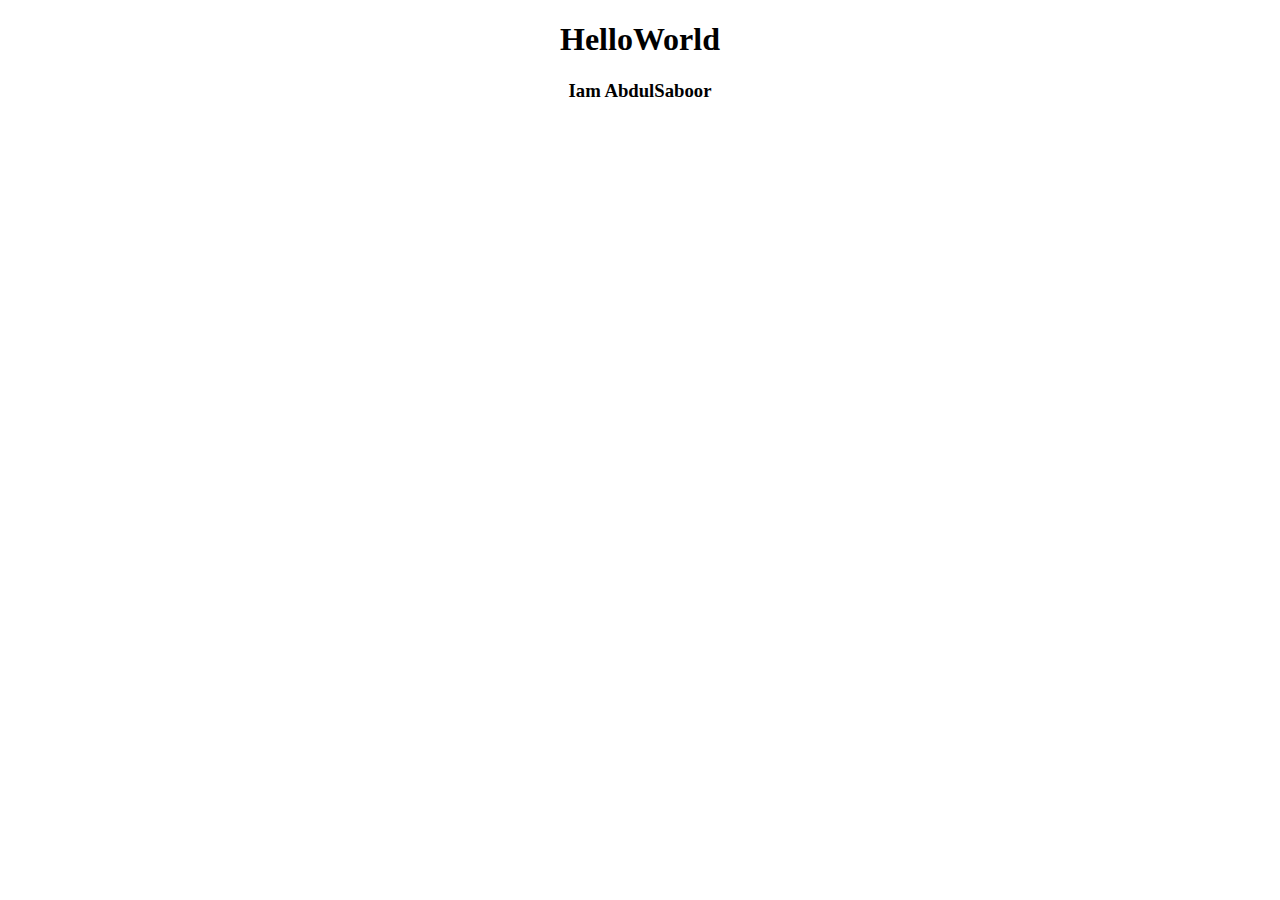
<file: index.html>
<!DOCTYPE html>
<html lang="en">
<head>
    <meta charset="UTF-8">
    <meta name="viewport" content="width=device-width, initial-scale=1.0">
    <title>Hello</title>
</head>
<body>
    <div>
        <h1><center>HelloWorld</center></h1>
        <h3><center>Iam AbdulSaboor</center></h3>
    </div>
</body>
</html>
</file>
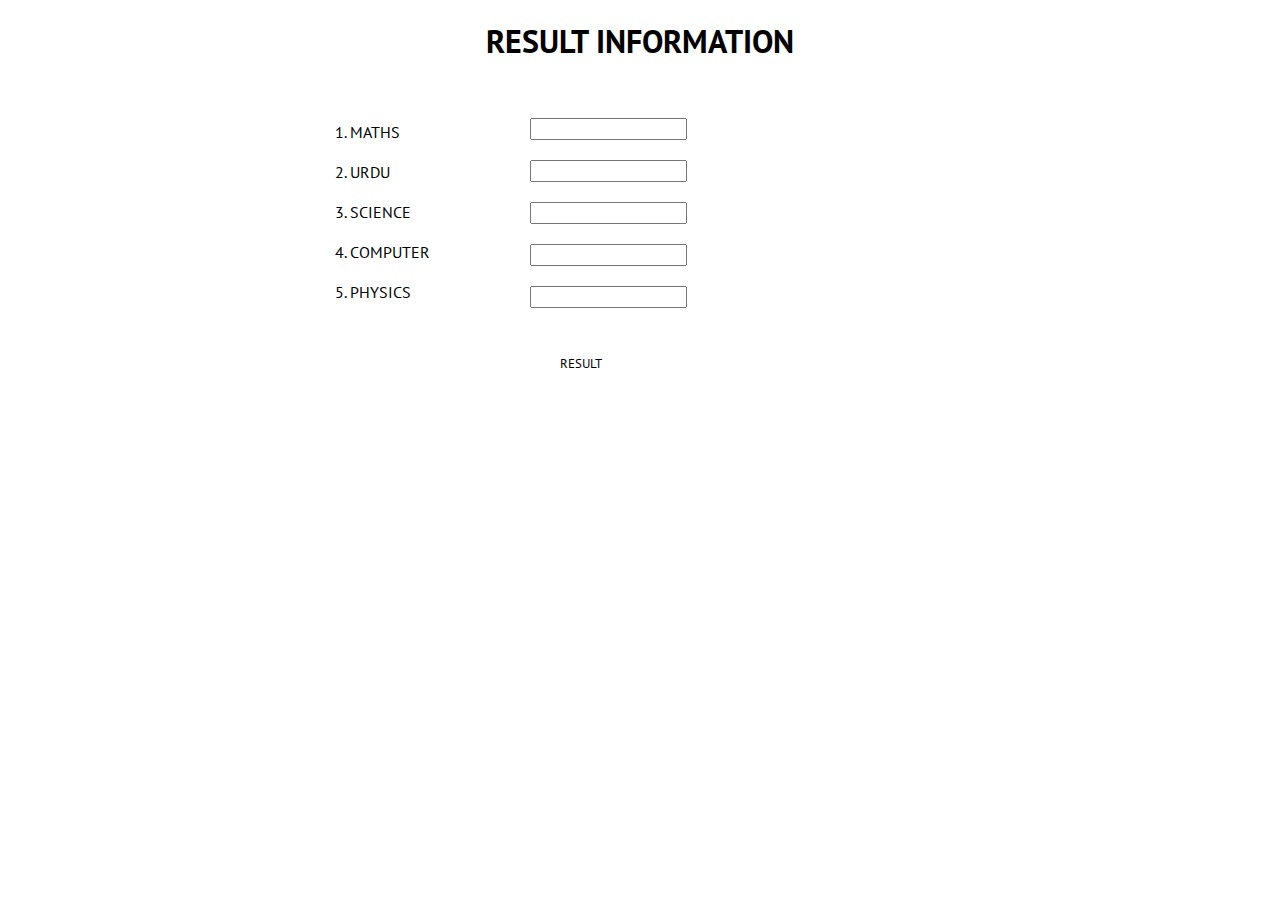
<file: Result GEt/index1.html>
<!DOCTYPE html>
<html lang="en">
<head>
    <meta charset="UTF-8">
    <meta name="viewport" content="width=device-width, initial-scale=1.0">
    <link rel="stylesheet" href="style.css">
    <link href="https://fonts.googleapis.com/css2?family=PT+Sans&display=swap" rel="stylesheet">
    <title>Result Get</title>
</head>
<body>
    <div class="container">
        <div class="col-1">
            <h1>RESULT INFORMATION</h1>
        </div>
        <div class="cont1">
            <div class="col-2">
                <ol>
                    <li>MATHS</li><br>
                    <li>URDU</li><br>
                    <li>SCIENCE</li><br>
                    <li>COMPUTER</li><br>
                    <li>PHYSICS</li><br>
                <ol>
            </div>
            <div class="col-3">
                <input type="text" name="marks" id="math"><br><br>
                <input type="text" name="marks" id="urdu"><br><br>
                <input type="text" name="marks" id="science"><br><br>
                <input type="text" name="marks" id="computer"><br><br>
                <input type="text" name="marks" id="physics"><br><br>
            </div>
        </div>
        <div class="col-4">
            <button onclick="result()">RESULT</button>
        </div>
    </div>
    <script src="script.js"></script>
</body>
</html>
</file>
<file: Result GEt/style.css>
*{
    padding: 0;
    margin: 0;
    font-family: 'PT Sans', sans-serif;
}
.cont1{
    display: flex;
}
.col-1{
    text-align: center;
    margin-top: 20px;
}
.col-2{
    margin-top: 60px;
    margin-left: 350px;
}
.col-3{
    margin-top: 56px;
    margin-left: 100px;
}
.col-4{
    margin-top: 20px;
    margin-left: 550px;
}
.col-4 button{
    border: none;
    background-color: white;
    padding: 6px 10px;
}
.col-4 button:hover{
    background-color: black;
    padding: 6px 10px;
    color: white;
}
</file>
